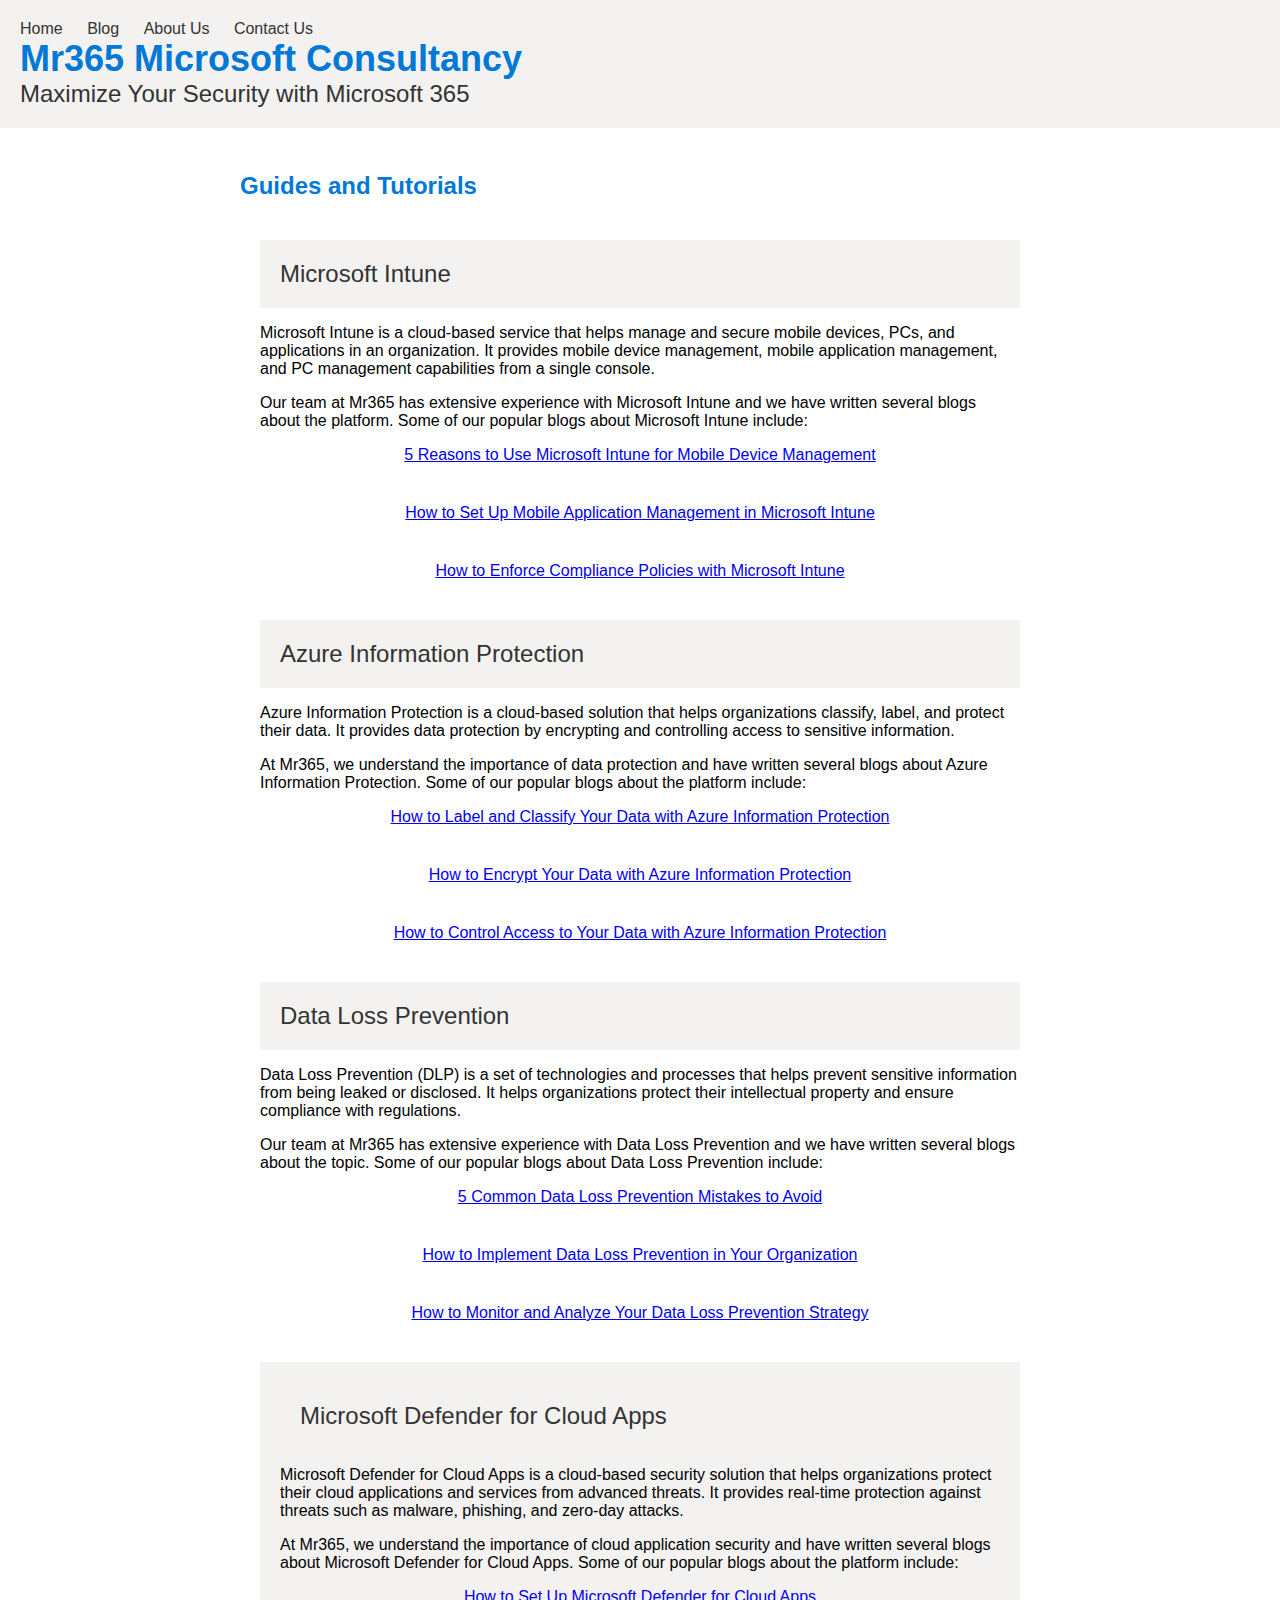
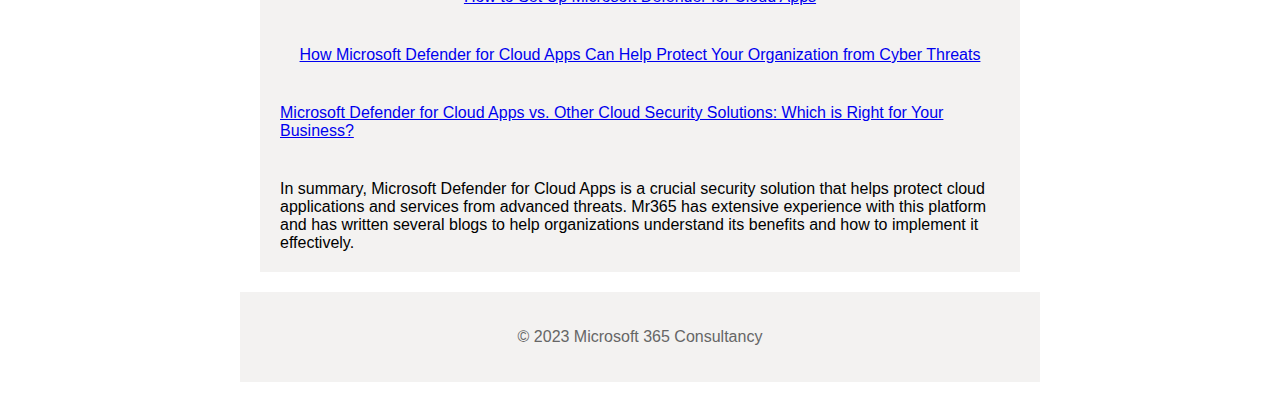
<file: blog.html>
<!DOCTYPE html>
<html>
  <head>
    <meta charset="UTF-8">
    <title>Microsoft 365 Consultancy</title>
    <link rel="stylesheet" type="text/css" href="style.css">
  </head>
  <body>
    <header>
      <nav>
        <a href="index.html">Home</a>
        <a href="Blog.html">Blog</a>
        <a href="aboutus.html">About Us</a>
        <a href="#">Contact Us</a>
      </nav>
      <h1>Mr365 Microsoft Consultancy</h1>
      <h2>Maximize Your Security with Microsoft 365</h2>
    </header>
    <main>
      <section>
        <h3>Guides and Tutorials</h3>
      <main>
	<article id="intune">
		<header>
			<h2>Microsoft Intune</h2>
		</header>
		<p>Microsoft Intune is a cloud-based service that helps manage and secure mobile devices, PCs, and applications in an organization. It provides mobile device management, mobile application management, and PC management capabilities from a single console.</p>
		<p>Our team at Mr365 has extensive experience with Microsoft Intune and we have written several blogs about the platform. Some of our popular blogs about Microsoft Intune include:</p>
		<ul>
			<li><a href="#">5 Reasons to Use Microsoft Intune for Mobile Device Management</a></li>
			<li><a href="#">How to Set Up Mobile Application Management in Microsoft Intune</a></li>
			<li><a href="#">How to Enforce Compliance Policies with Microsoft Intune</a></li>
		</ul>
	</article>

	<article id="aip">
		<header>
			<h2>Azure Information Protection</h2>
		</header>
		<p>Azure Information Protection is a cloud-based solution that helps organizations classify, label, and protect their data. It provides data protection by encrypting and controlling access to sensitive information.</p>
		<p>At Mr365, we understand the importance of data protection and have written several blogs about Azure Information Protection. Some of our popular blogs about the platform include:</p>
		<ul>
			<li><a href="#">How to Label and Classify Your Data with Azure Information Protection</a></li>
			<li><a href="#">How to Encrypt Your Data with Azure Information Protection</a></li>
			<li><a href="#">How to Control Access to Your Data with Azure Information Protection</a></li>
		</ul>
	</article>

	<article id="dlp">
		<header>
			<h2>Data Loss Prevention</h2>
		</header>
		<p>Data Loss Prevention (DLP) is a set of technologies and processes that helps prevent sensitive information from being leaked or disclosed. It helps organizations protect their intellectual property and ensure compliance with regulations.</p>
		<p>Our team at Mr365 has extensive experience with Data Loss Prevention and we have written several blogs about the topic. Some of our popular blogs about Data Loss Prevention include:</p>
		<ul>
			<li><a href="#">5 Common Data Loss Prevention Mistakes to Avoid</a></li>
			<li><a href="#">How to Implement Data Loss Prevention in Your Organization</a></li>
			<li><a href="#">How to Monitor and Analyze Your Data Loss Prevention Strategy</a></li>
		</ul>
	</article>

	<article id="defender">
		<header>
			<article id="defender">
		<header>
			<h2>Microsoft Defender for Cloud Apps</h2>
		</header>
		<p>Microsoft Defender for Cloud Apps is a cloud-based security solution that helps organizations protect their cloud applications and services from advanced threats. It provides real-time protection against threats such as malware, phishing, and zero-day attacks.</p>
<p>At Mr365, we understand the importance of cloud application security and have written several blogs about Microsoft Defender for Cloud Apps. Some of our popular blogs about the platform include:</p>
<ul>
<li><a href="#">How to Set Up Microsoft Defender for Cloud Apps</a></li>
<li><a href="#">How Microsoft Defender for Cloud Apps Can Help Protect Your Organization from Cyber Threats</a></li>
<li><a href="#">Microsoft Defender for Cloud Apps vs. Other Cloud Security Solutions: Which is Right for Your Business?</a></li>
</ul>
</article>
In summary, Microsoft Defender for Cloud Apps is a crucial security solution that helps protect cloud applications and services from advanced threats. Mr365 has extensive experience with this platform and has written several blogs to help organizations understand its benefits and how to implement it effectively.
</main>
<footer>
	<p>&copy; 2023 Microsoft 365 Consultancy</p>
</footer>
</body>
</html>
</file>
<file: style.css>
/* general styles */
body {
  font-family: Arial, sans-serif;
  margin: 0;
  padding: 0;
}

/* header styles */
header {
  background-color: #F3F2F1;
  color: #000;
  padding: 20px;
}

header h1, header h2 {
  margin: 0;
}

header h1 {
  font-size: 36px;
  font-weight: bold;
  color: #0078D7;
}

header h2 {
  font-size: 24px;
  font-weight: normal;
  color: #333;
}

nav a {
  display: inline-block;
  margin-right: 20px;
  color: #333;
  text-decoration: none;
}

nav a:hover {
  color: #0078D7;
}

/* main content styles */
main {
  padding: 20px;
}

section {
  max-width: 800px;
  margin: 0 auto;
}

section h3 {
  font-size: 24px;
  font-weight: bold;
  color: #0078D7;
  margin-bottom: 20px;
}

section ul {
  list-style-type: none;
  margin: 0;
  padding: 0;
}

section li {
  margin-bottom: 40px;
  display: flex;
  flex-direction: column;
  align-items: center;
}

section li h4 {
  font-size: 20px;
  font-weight: bold;
  color: #333;
  margin-bottom: 20px;
  text-align: center;
}

section li p {
  font-size: 16px;
  color: #666;
  text-align: center;
}

section li img {
  max-width: 400px;
  height: auto;
  margin-bottom: 20px;
}

/* footer styles */
footer {
  background-color: #F3F2F1;
  color: #666;
  padding: 20px;
  text-align: center;
}
</file>
